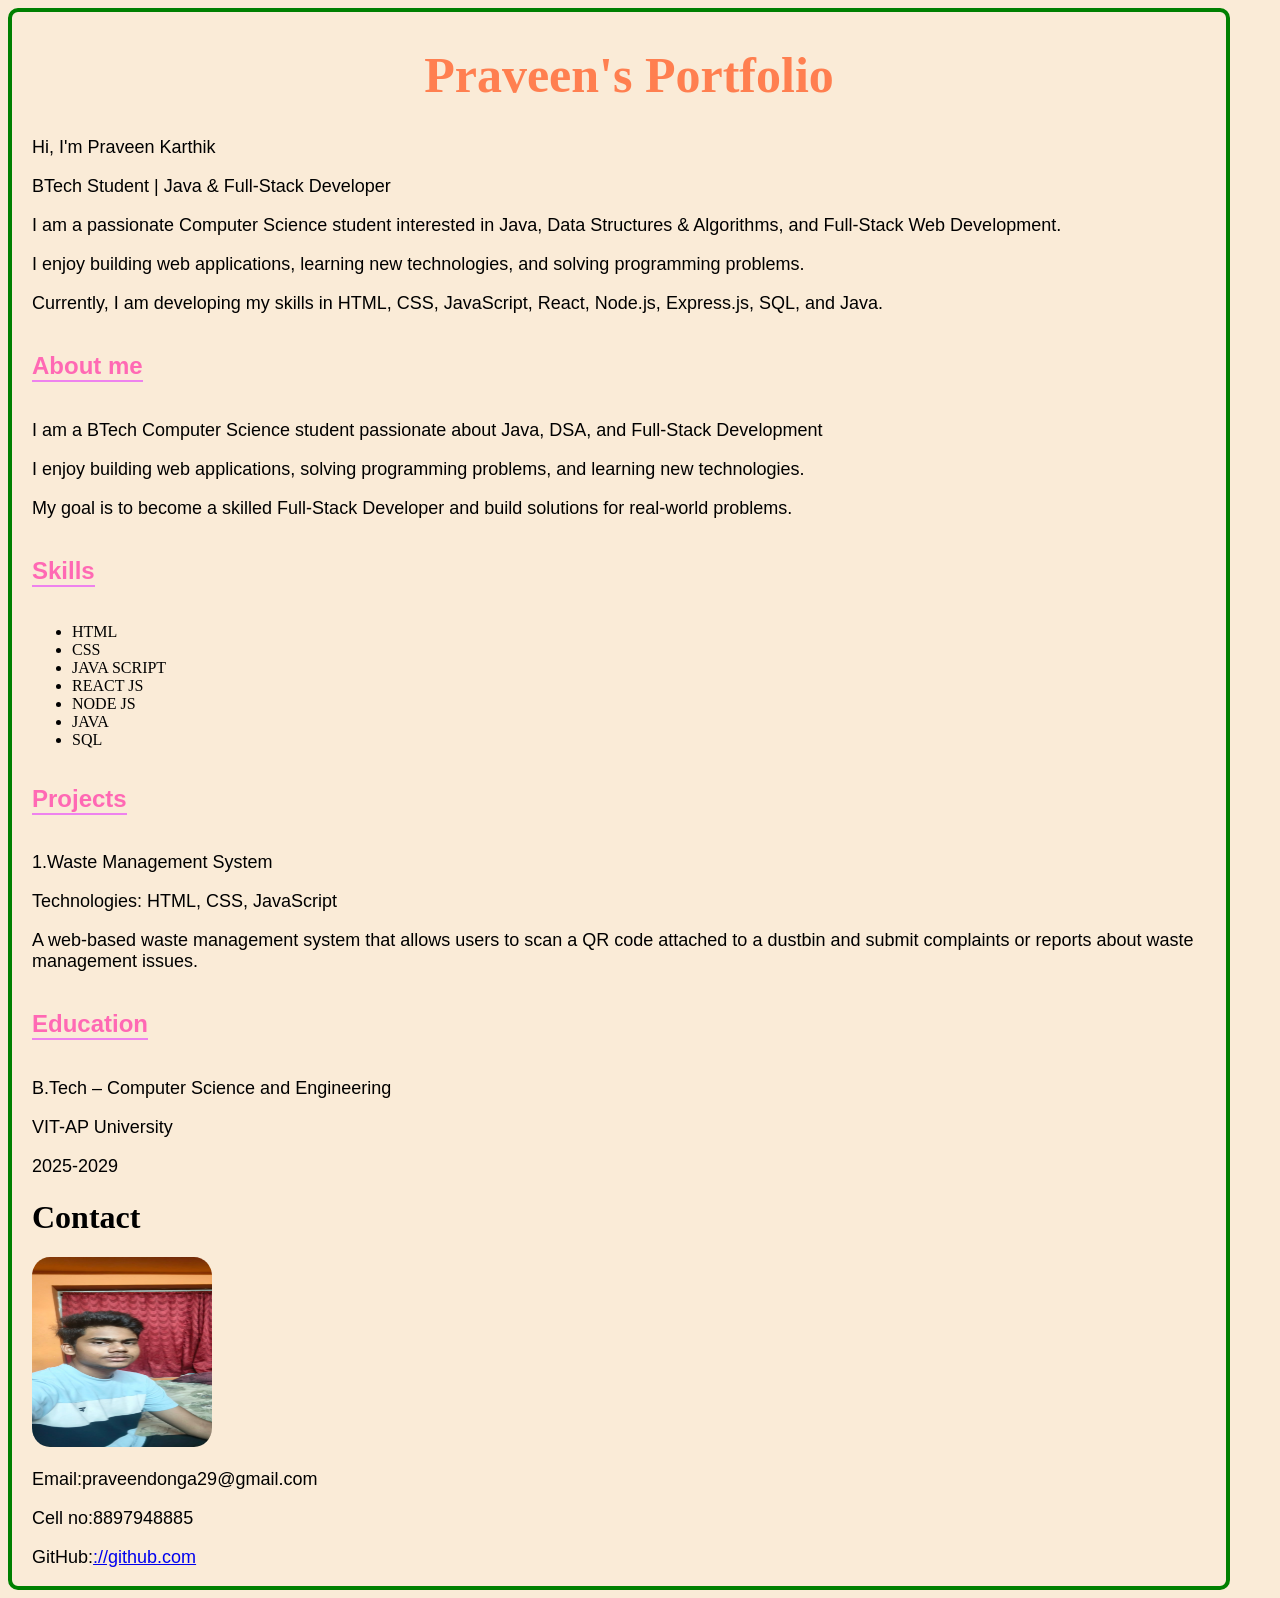
<file: index.html>
<!DOCTYPE html>
<html lang="en">
<head>
    <meta charset="UTF-8">
    <meta name="viewport" content="width=device-width, initial-scale=1.0">
    <title>Praveen portfolio</title>
    <link rel = "stylesheet" href = "style.css">
</head>
<body>
    <div class = "pop">
    <h1 class ="class" >Praveen's Portfolio</h1>

    <p>Hi, I'm Praveen Karthik</p>
    <p>BTech Student | Java & Full-Stack Developer</p>
    <p>I am a passionate Computer Science student interested in Java, Data Structures & Algorithms,
    and Full-Stack Web Development.</p>
    <p>I enjoy building web applications, learning new technologies, 
    and solving programming problems.</p>
    <p>Currently, I am developing my skills in HTML, CSS, JavaScript, React, Node.js, Express.js, SQL, and Java.</p>
    <h2>About me</h2>
    <p>I am a BTech Computer Science student passionate about Java, DSA, and Full-Stack Development</p>
    <p>I enjoy building web applications, solving programming problems, and learning new technologies.</p>
    <p>My goal is to become a skilled Full-Stack Developer and build solutions for real-world problems.</p>
    <h2>Skills</h2>
    <ul>
        <li>HTML</li>
        <li>CSS</li>
        <li>JAVA SCRIPT</li>
        <li>REACT JS</li>
        <li>NODE JS</li>
        <li>JAVA</li>
        <li>SQL</li>
        </ul>
        
    
    <h2>Projects</h2>
    <p>1.Waste Management System</p>
    <p>Technologies: HTML, CSS, JavaScript</p>
    <p>A web-based waste management system that allows users to scan a QR code attached to a dustbin and submit complaints or reports about waste management issues.</p>
    <h2>Education</h2>
    <p>B.Tech – Computer Science and Engineering</p>
    <p>VIT-AP University</p>
    <P>2025-2029</P>
    <h1>Contact</h1>
    <img src = "profile.jpg.jpeg" alt = "photo" width = "180" >
    <p>Email:praveendonga29@gmail.com</p>
    <p>Cell no:8897948885</p>
    <p>GitHub:<a href = "https://github.com/" target = "_blank">://github.com</a></p>
    </div>


    

    
</body>
</html>
</file>
<file: style.css>
body{
    background-color: antiquewhite;
    border:solid 4px #008000;
    border-radius: 10px;
    margin-right: 50px;

}
.class{
    display: flex;
    justify-content: center;
    font-size: 50px;
    font-family: Georgia, 'Times New Roman', Times, serif;
    color: coral;


}
p{
    font-size: 18px;
    font-family: Verdana, Geneva, Tahoma, sans-serif;
    border-left: 20px;

}
h2{
    font-size: 24px;
    font-family:'Lucida Sans', 'Lucida Sans Regular', 'Lucida Grande', 'Lucida Sans Unicode', Geneva, Verdana, sans-serif;
    color: hotpink;
    border-bottom:solid 2px violet;
    display:inline-block;
}
.pop{
    margin-left:20px;
}
img{
    width:180px;
    border-radius: 10%;
    height:190px;
    


  
    

    
    
}
</file>
